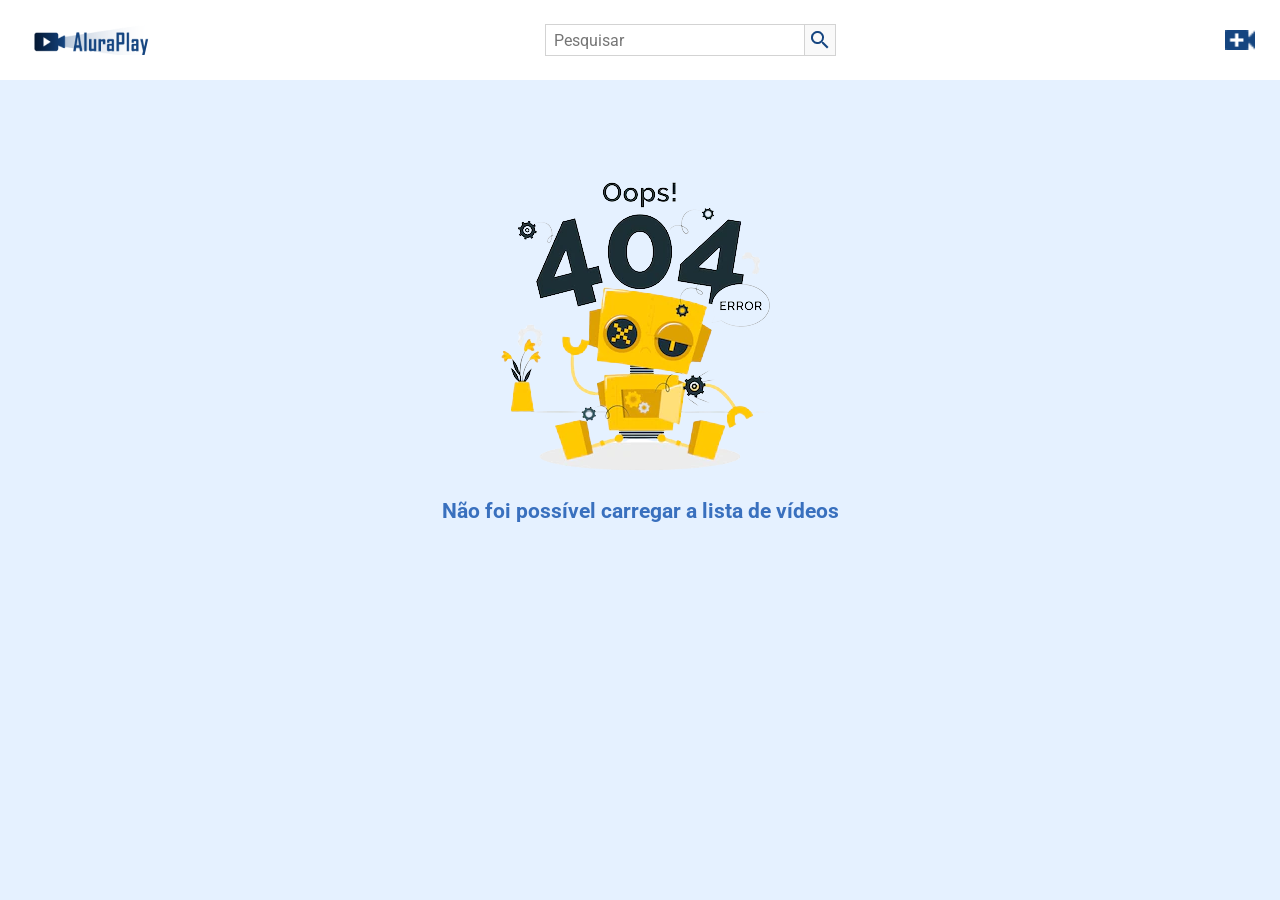
<file: index.html>
<!DOCTYPE html>
<html lang="pt-br">

<head>
    <meta charset="UTF-8">
    <meta http-equiv="X-UA-Compatible" content="IE=edge">
    <meta name="viewport" content="width=device-width, initial-scale=1.0">
    <link href="https://fonts.googleapis.com/css2?family=Roboto:wght@400;700&display=swap" rel="stylesheet">
    <link rel="stylesheet" href="./css/reset.css">
    <link rel="stylesheet" href="./css/estilos.css">
    <link rel="stylesheet" href="./css/flexbox.css">
    <title>AluraPlay</title>
    <link rel="shortcut icon" href="./img/favicon.ico" type="image/x-icon">
</head>

<body>

    <header>

        <nav class="cabecalho">
            <a class="logo" href="./index.html"></a>

            <div class="cabecalho__pesquisar">

                <input type="search" placeholder="Pesquisar" id="pesquisar" class="pesquisar__input" data-pesquisa>
                <button class="pesquisar__botao" data-botao-pesquisa>

            </div>

            <div class="cabecalho__icones">
                <a href="./pages/enviar-video.html" class="cabecalho__videos"></a>
            </div>
        </nav>

    </header>

    <ul class="videos__container" alt="videos alura" data-lista></ul>

    <script src="js/mostrarVideos.js" type="module"></script>
    <script src="js/buscarVideo.js" type="module"></script>
</body>

</html>
</file>
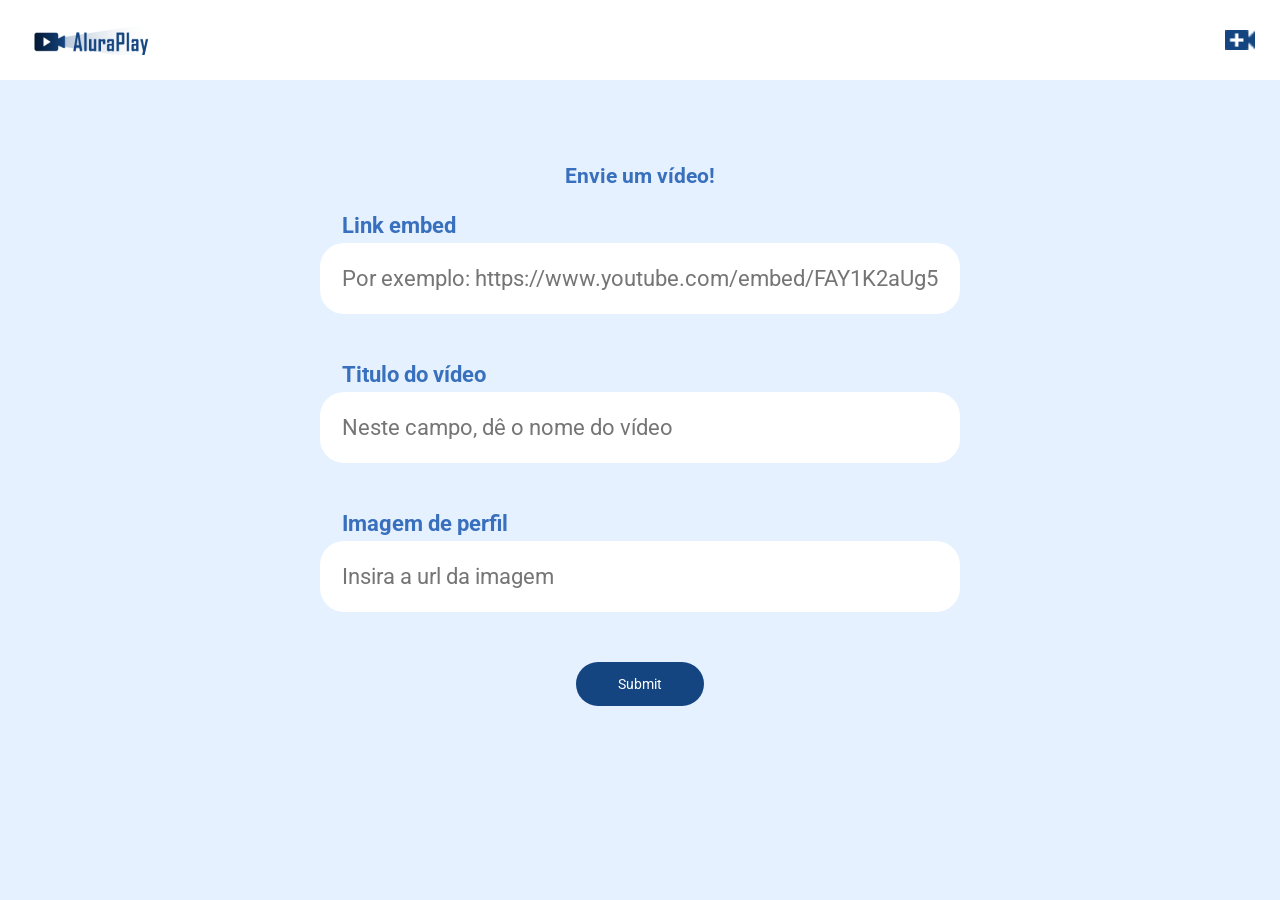
<file: pages/enviar-video.html>
<!DOCTYPE html>
<html lang="pt-br">

<head>
    <meta charset="UTF-8">
    <meta http-equiv="X-UA-Compatible" content="IE=edge">
    <meta name="viewport" content="width=device-width, initial-scale=1.0">
    <link href="https://fonts.googleapis.com/css2?family=Roboto:wght@400;700&display=swap" rel="stylesheet">
    <link rel="stylesheet" href="../css/reset.css">
    <link rel="stylesheet" href="../css/estilos.css">
    <link rel="stylesheet" href="../css/estilos-form.css">
    <link rel="stylesheet" href="../css/flexbox.css">
    <title>AluraPlay</title>
    <link rel="shortcut icon" href="../img/favicon.ico" type="image/x-icon">
</head>

<body>

    <!-- Cabecalho -->
    <header>

        <nav class="cabecalho">
            <a class="logo" href="../index.html"></a>

            <div class="cabecalho__icones">
                <a href="./enviar-video.html" class="cabecalho__videos"></a>
            </div>
        </nav>

    </header>

    <main class="container">

        <form class="container__formulario" data-formulario>
            <h2 class="formulario__titulo">Envie um vídeo!</h3>
                <div class="formulario__campo">
                    <label class="campo__etiqueta" for="url">Link embed</label>
                    <input name="url" class="campo__escrita" required
                        placeholder="Por exemplo: https://www.youtube.com/embed/FAY1K2aUg5g" id='url' data-url />
                </div>


                <div class="formulario__campo">
                    <label class="campo__etiqueta" for="titulo">Titulo do vídeo</label>
                    <input name="titulo" class="campo__escrita" required placeholder="Neste campo, dê o nome do vídeo"
                        id='titulo' data-titulo />
                </div>

                <div class="formulario__campo">
                    <label class="campo__etiqueta" for="imagem">Imagem de perfil</label>
                    <input name="imagem" class="campo__escrita" required placeholder="Insira a url da imagem"
                        id='imagem' data-imagem />
                </div>

                <input class="formulario__botao" type="submit" />
        </form>

    </main>
<script src="../js/criarVideo.js" type="module"></script>
</body>

</html>
</file>
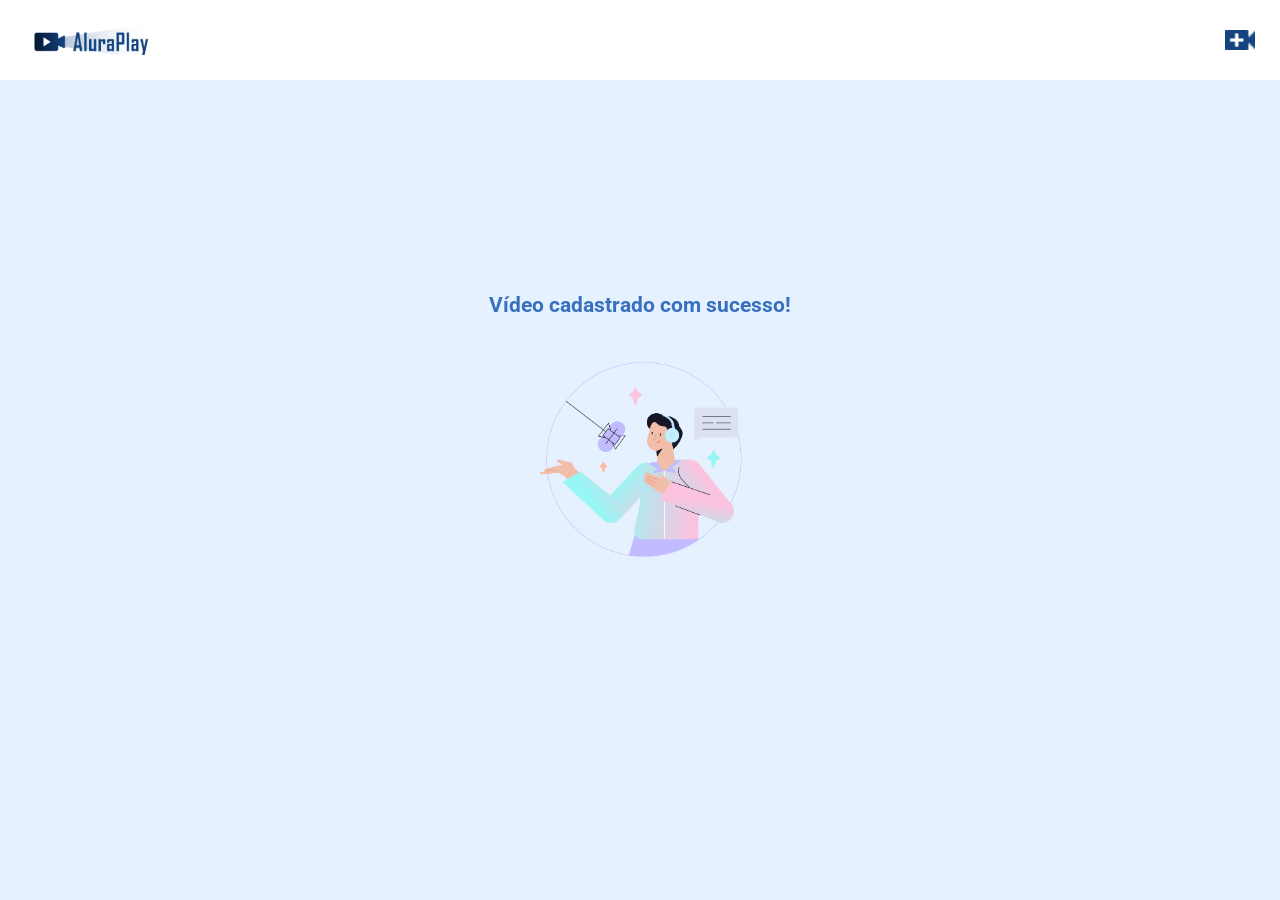
<file: pages/envio-concluido.html>
<!DOCTYPE html>
<html lang="pt-br">

<head>
    <meta charset="UTF-8">
    <meta http-equiv="X-UA-Compatible" content="IE=edge">
    <meta name="viewport" content="width=device-width, initial-scale=1.0">
    <link href="https://fonts.googleapis.com/css2?family=Roboto:wght@400;700&display=swap" rel="stylesheet">
    <link rel="stylesheet" href="../css/reset.css">
    <link rel="stylesheet" href="../css/estilos.css">
    <link rel="stylesheet" href="../css/estilos-form.css">
    <link rel="stylesheet" href="../css/flexbox.css">
    <title>AluraPlay</title>
    <link rel="shortcut icon" href="./img/favicon.ico" type="image/x-icon">
</head>

<body>

    <!-- Cabecalho -->
    <header>

        <nav class="cabecalho">
            <a class="logo" href="../index.html"></a>

            <div class="cabecalho__icones">
                <a href="./enviar-video.html" class="cabecalho__videos"></a>
            </div>
        </nav>

    </header>

    <main class="mensagem">
        <div>
            <h3 class="mensagem__titulo">Vídeo cadastrado com sucesso!</h3>
            <img src="../img/upload.png" class="mensagem__imagem">
        </div>
    </main>


</body>

</html>
</file>
<file: css/estilos.css>
*,
*::before,
*::after {
    --azul-escuro: #154580;
    --azul-medio: #3970BE;
    --azul-claro: #E5F1FF;
    --cinza-texto: #444444;
    --cinza-claro: #ECECEC;
    box-sizing: border-box;
}

body {
    font-family: Roboto, Arial, Helvetica, sans-serif;
    background-color: var(--azul-claro);
    position: relative;
    width: 100%;
    height: 100vh;
    overflow: auto;
    font-size: 14px;
    color: white;
    box-sizing: border-box;
    text-align: center;
}

/* ESTILOS DO HEADER */

.cabecalho {
    background-color: white;
    position: fixed;
    top: 0;
    height: 80px;
    width: 100%;
    padding: 0 25px;
    z-index: 2;
}

.logo {
    background-image: url(../img/cabecalho/Logo.png);
    background-repeat: no-repeat;
    padding: 15px 65px;
    cursor: pointer;
}


.cabecalho__videos {
    background-image: url(../img/cabecalho/video_call.png);
    background-size: contain;
    background-repeat: no-repeat;
    background-position: center;
    padding: 15px;
}

/* ESTILOS DA SEÇÃO VÍDEOS */

.videos__container {
    color: black;
}

.mensagem {
    display: grid;
    align-items: center;
    justify-content: center;
    height: 100vh;
}

.mensagem__imagem {
    width: 30%;
}

.mensagem__titulo {
    color: var(--azul-medio);
    font-weight: bold;
    font-size: 21px;
    margin: 0 auto;
}

.pesquisar__input {
    width: 260px;
    height: 32px;
    border: 1px solid rgb(211, 211, 211);
    font-size: 16px;
    padding: 3px 8px;
    border: 1px solid rgb(211, 211, 211);
    color: var(--azul-escuro);
}

.pesquisar__botao {
    background-image: url(../img/cabecalho/search.png);
    background-repeat: no-repeat;
    background-position: center;
    border: 1px solid rgb(211, 211, 211);
    background-color: #F9F9F9;
    border-left: none;
    padding: 15px 15px;
    cursor: pointer;
}

.cabecalho__pesquisar {
    display: flex;
    justify-content: center;
}

@media(min-width: 834px) {

    body {
        height: 100vh;
    }

}
</file>
<file: css/flexbox.css>
/* Aula 1 */
.cabecalho {
    display: flex;
    justify-content: space-between;
    align-items: center;
}






/* SEÇÃO VÍDEOS */

.videos__container {
    display: flex;
    flex-wrap: wrap;
    gap: 10px;
    z-index: 1;
    padding: 153px 20px 10px 20px;
}

.videos__item {
    flex-grow: 1;
    height: 303px;
    width: 300px;
}

/* grid vídeos */

.descricao-video {
    margin-top: 1rem;
    display: grid;
    text-align: start;
    column-gap: 1rem;
    row-gap: 10px;
    grid-template-columns: auto 1fr;
}

.descricao-video img {
    grid-area: 1 / 1 / 3 / 2;
}

.descricao-video h3 {
    grid-area: 1 / 2 / 2 / 3;
    font-weight: 700;
    color: #444444;
}

.descricao-video p {
    grid-area: 2 / 2 / 3 / 3;
    font-size: 14px;
    color: #444444;
}

.descricao-video img {
    width: 2em;
    height: 2em;
    border-radius: 100%;
}

@media(min-width: 834px) {

    .videos__container {
        padding-left: 10%;
        padding-right: 10%;
    }
}

@media(min-width: 1440px) {
    .videos__item {
        width: 288px;
    }
}
</file>
<file: css/estilos-form.css>
.container {
    display: grid;
    align-items: center;
    justify-content: center;
    height: 100vh;
}

.container__formulario {
    margin: 3em 0;
    display: flex;
    flex-direction: column;
    align-items: center;
    justify-content: center;
    text-align: initial;
}

.formulario__campo {
    margin: 1em;
    font-size: 1.6em;
}

.formulario__titulo {
    color: var(--azul-medio);
    font-weight: bold;
    font-size: 21px;
}

.campo__escrita {
    width: 50vw;
    border-radius: 24px;
    display: block;
    color: black;
    padding: 1em
}

.campo__etiqueta {
    line-height: 1.5;
    padding: 0 0 .1em 1em;
    font-weight: 700;
    color: var(--azul-medio);
}

.formulario__botao {
    padding: 1em 3em;
    margin: 2em 0;
    border-radius: 24px;
    background-color: var(--azul-escuro);
}
</file>
